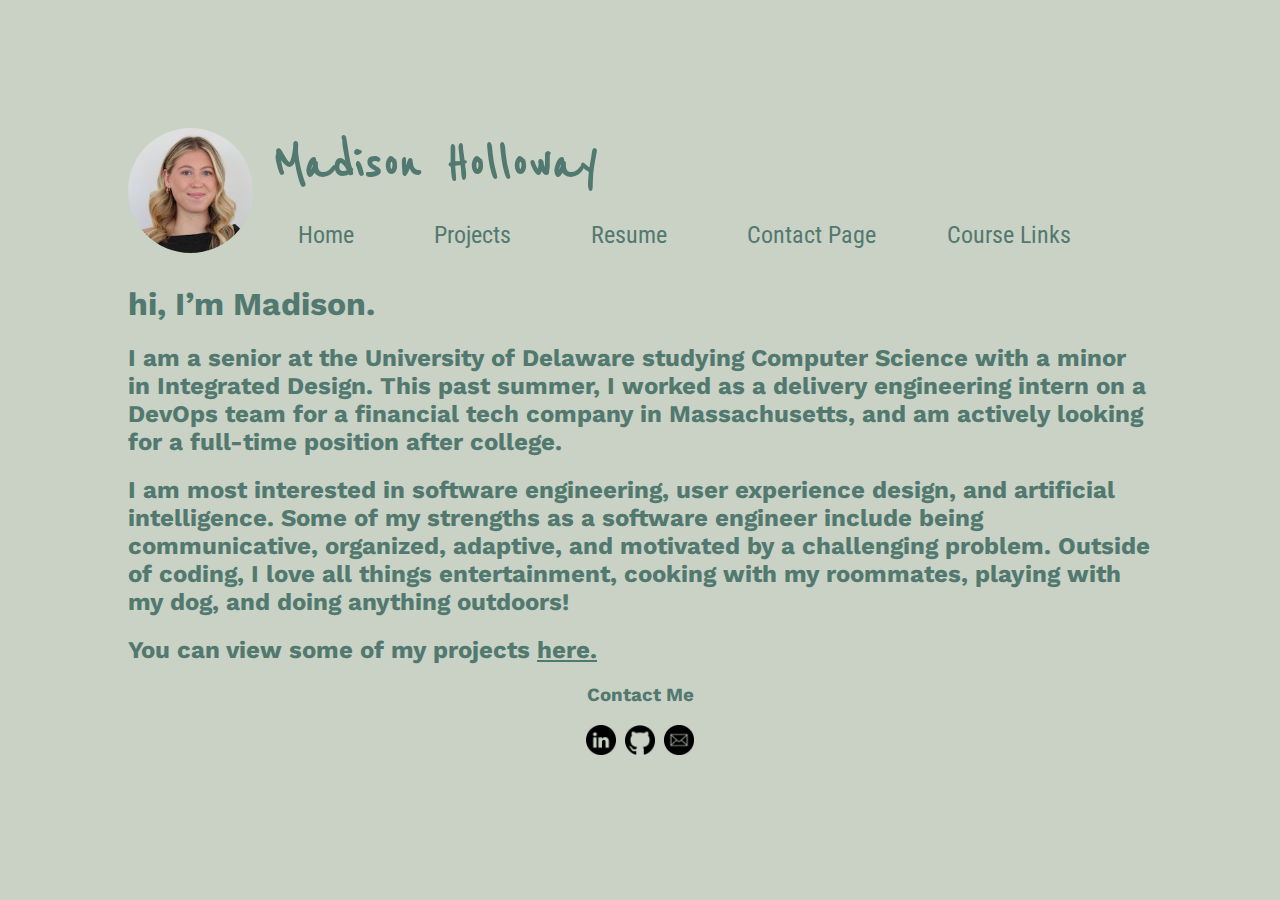
<file: index.html>
<!DOCTYPE html>
<html lang="en">

<head>
    <meta charset="utf-8">
    <meta name="viewport" content="width=device-width">
    <title>Personal Webpage 1</title>
    <link rel="stylesheet" href="styles.css">
    <script>
      function dropdownOnClick() {
      document.getElementById("myDropdown").classList.toggle("show");
    }
    
    window.onclick = function(event) {
      if (!event.target.matches('.dropbtn')) {
        var dropdowns = document.getElementsByClassName("dropdown-content");
        var i;
        for (i = 0; i < dropdowns.length; i++) {
          var openDropdown = dropdowns[i];
          if (openDropdown.classList.contains('show')) {
            openDropdown.classList.remove('show');
          }
        }
      }
    }
  </script>
</head>

<body>
  <div class="wrap">
    <div class="header">
        <img src="/images/profile.jpg" alt="my profile photo">
        <h1 class="title-name">Madison Holloway</h1>
        <ul>
          <li><a class="nav-link" aria-current="page" href="index.html">Home</a></li>
          <li><a class="nav-link" id="navbar-links" href="/projects.html">Projects</a></li>
          <li><a class="nav-link" id="navbar-links" href="/resume.html">Resume</a></li>
          <li><a class="nav-link" id="navbar-links" href="/contactForm.html">Contact Page</a><li>
          <li class="dropdown">
            <a href="javascript:void(0)" class="dropbtn">Course Links</a>
            <div class="dropdown-content">
              <a href="https://mattm401.github.io">Course Page</a>
              <a href="https://noahhodgson.github.io/474GithubPage/">Previous Student</a>
              <a href="https://katznoah.github.io/">Next Student</a>
            </div>
          </li>
      </ul>
    </div>
    <div class="page">
      <h1>hi, I’m Madison.</h1>
      <h2>I am a senior at the University of Delaware studying Computer Science with a minor in Integrated Design. This past summer, I worked as a delivery engineering intern on a DevOps team for a financial tech company in Massachusetts, and am actively looking for a full-time position after college.</h2>
      <h2>I am most interested in software engineering, user experience design, and artificial intelligence. Some of my strengths as a software engineer include being communicative, organized, adaptive, and motivated by a challenging problem. Outside of coding, I love all things entertainment, cooking with my roommates, playing with my dog, and doing anything outdoors! </h2>
      <h2>You can view some of my projects <a href="/projects.html">here.</a></h2>
    </div>
    <div class="footer">
      <h3>Contact Me</h3>
      <a href="https://www.linkedin.com/in/madison-holloway/"><img src="/images/linkedin.png" alt="LinkedIn profile" style="width:30px;height:30px;" class="contact-img"></a>
      <a href="https://github.com/madholl"><img src="/images/github.png" alt="Github profile" style="width:30px;height:30px;margin-left:5px;margin-right:5px" class="contact-img"></a>
      <a href="mailto:madholl@udel.edu?"><img src="/images/email.png" alt="email contact" style="width:30px;height:30px;" class="contact-img"></a>
    </div>
  </div>
</body>

</html>
</file>
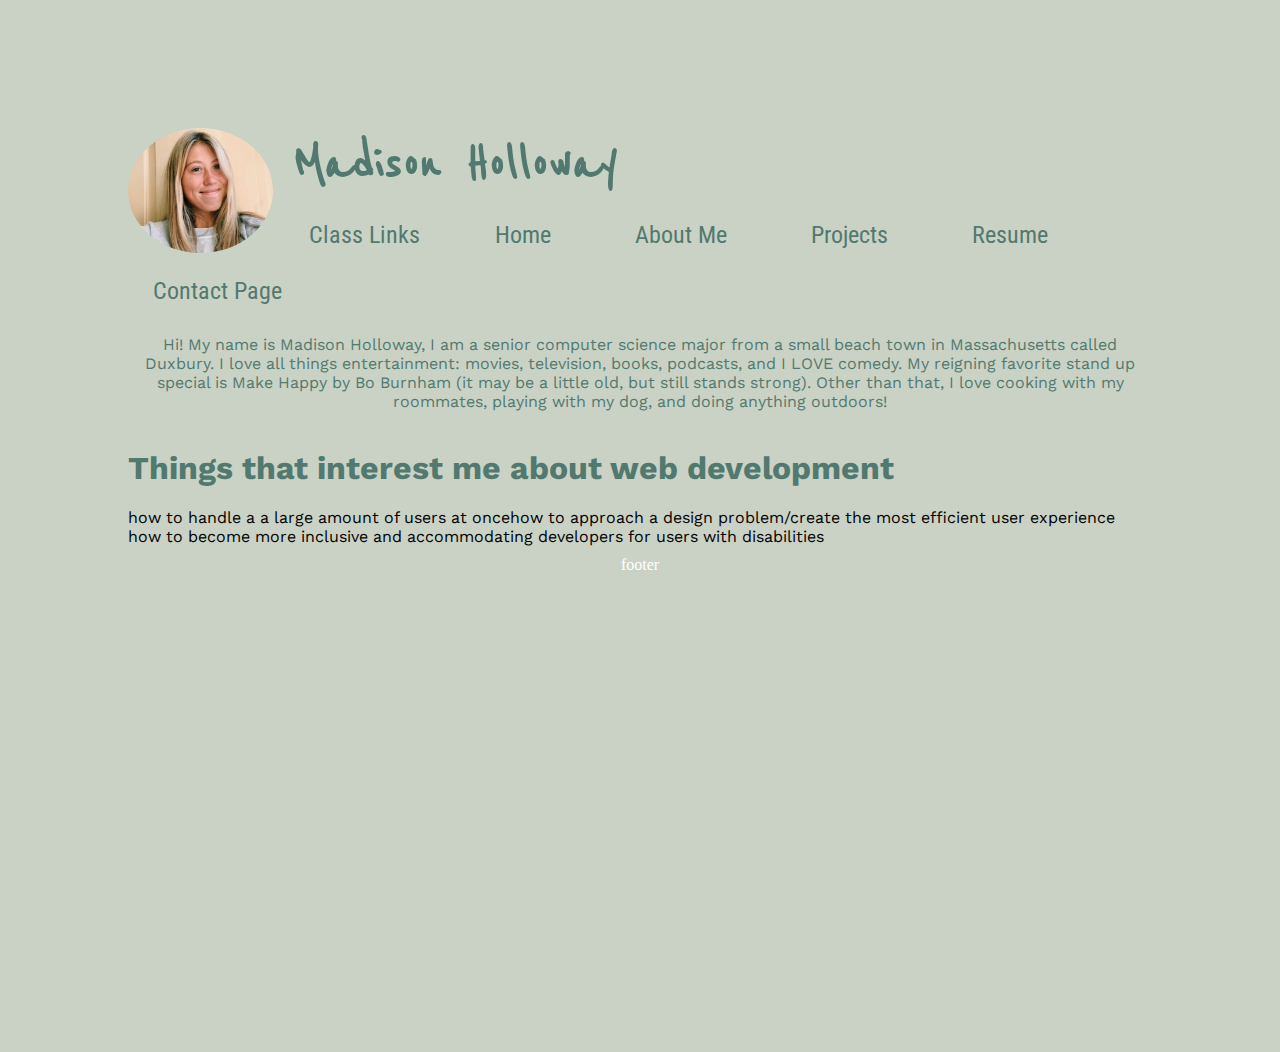
<file: aboutMe.html>
<head>
<link rel="stylesheet" href="styles.css">
</head>

<body>
  <div class="wrap">
    <div class="header">
      <img src="/images/photo.jpeg" alt="my profile photo" style="border-radius: 50%; width: 145px; height: 125px;">
      <h1 class="title-name">Madison Holloway</h1>
      <button class="dropbtn" onclick="myFunction()" class="dropbtn">Class Links</button>
      <div id="myDropdown" class="dropdown-content">
        <a href="https://mattm401.github.io">Course Page</a>
        <a href="https://noahhodgson.github.io/474GithubPage/">Previous Student</a>
        <a href="https://katznoah.github.io/">Next Student</a>
      </div>
      <a class="nav-link" href="index.html">Home</a>
      <a class="nav-link" aria-current="page" href="aboutMe.html">About Me</a>
      <a class="nav-link" href="/projects.html">Projects</a>
      <a class="nav-link" href="/resume.html">Resume</a>
      <a class="nav-link" href="/contactForm.html">Contact Page</a>
    </div>
    <div class="page">
      <div class="row">
        <p>
            Hi! My name is Madison Holloway, I am a senior computer science major 
            from a small beach town in Massachusetts called Duxbury. I love all 
            things entertainment: movies, television, books, podcasts, and I LOVE 
            comedy. My reigning favorite stand up special is Make Happy by Bo 
            Burnham (it may be  a little old, but still stands strong). Other than 
            that, I love cooking with my roommates, playing with my dog, and 
            doing anything outdoors! 
            </p>
    </div>
    <div class="row">
        <h1>Things that interest me about web development</h1>
        <ul>
            <li>how to handle a a large amount of users at once</li>
            <li>how to approach a design problem/create the most efficient user experience</li>
            <li>how to become more inclusive and accommodating developers for users with disabilities</li>
        </ul>
    </div>
    </div>
    <div class="footer">
      footer
    </div>
  </div>
</body>
</file>
<file: styles.css>
@import url('https://fonts.googleapis.com/css2?family=Abril+Fatface&family=Bayon&family=Bebas+Neue&family=Oswald&family=Poppins:ital,wght@0,100;0,200;1,200&family=Raleway:wght@500;600&family=Reenie+Beanie&family=Roboto+Condensed:wght@300&family=Source+Sans+Pro:wght@200;300;400&family=Work+Sans:ital,wght@0,100;1,100&display=swap');

.wrap {
  max-width: 1024px;
  padding: 80px 30px;
  width: 100%;
  min-height: 100%;
  margin-bottom: -50px;
}

body {
  background-color: #cad2c5;
}

a {
  color: #52796F;
  font-family: 'Work Sans', sans-serif;
}

.imgtext {
  color: #52796F;
  font-family: 'Work Sans', sans-serif;
  margin-top: 20px;
  width: 90%;
  margin-top: 25px;
  font-size: 125%;
}

div {
  display: block;
}

.page, .wrap {
  margin-left: auto;
  margin-right: auto;
}

.icon-column {
  float: left;
  width: 25%;
}

.description-column {
  float: left;
  width: 70%;
}

.row:after {
  content: "";
  display: table;
  clear: both;
}

@media screen and (max-width: 600px) {
  .column {
    width: 100%;
  }
}

.row img {
    margin:auto;
}

.row {
  margin-top: 10px;
  margin-bottom: 10px;
}

img.project-img {
  width: 165;
  height: 165;
  border-radius: 20%;
  box-shadow: 0px 8px 16px 0px rgba(0,0,0,0.2);
  color: #52796F;
  font-size: 1.5em/24px;
  font-family: 'Work Sans', sans-serif;
  margin-top: 20px;
  justify-items: center;
}

.left-page {
  float:left; 
  width:30%;

}

.right-page {
  float:left; 
  width:70%;
  background-color:thistle;

}

h1 {
    color: #52796F;
    font-family: 'Work Sans', sans-serif;

}

h2, h3 {
  color: #52796F;
  font-family: 'Work Sans', sans-serif;
}

p {
    text-align: center;
    font-family: 'Work Sans', sans-serif;
    color: #52796F;
    padding:0px;
}

label {
  font-family: 'Work Sans', sans-serif;
  color: #cad2c5;
  padding:0px;
} 
input::placeholder {
  font-family: 'Work Sans', sans-serif;
    color: #52796F;
    padding:0px;
}

li { 
    font-family: 'Work Sans', sans-serif;
    align-items: center;
    list-style-type: none;
}

input[type=text], input[type=email], input[type=phone] {
    width: 100%;
    padding: 12px 20px;
    margin: 8px 0;
    box-sizing: border-box;
  }

  input[type=textarea] {
    width: 100%;
    padding: 12px 20px;
    margin: 8px 0;
    box-sizing: border-box;
}

input[type="submit"] {
    background-color: #cad2c5; 
    color: #52796F;
    border: none;
    padding: 15px 32px;
    text-align: center;
    text-decoration: none;
    display: inline-block;
    font-size: 16px;
    font-family: 'Roboto Condensed', sans-serif;
}

div.contact-container {
    border-radius: 5px;
    background-color: #52796f;
    opacity: 85%;
    box-shadow: 0px 8px 16px 0px rgba(0,0,0,0.2);
    padding: 20px;
  }

.about-me {
    background-color: lightblue;

}

main {
    color: white;
}

#modal-success {
    display: none;
    position: fixed; 
    padding-top: 100px;
    left: 0; 
    top: 0;
    width: 100%;
    height: 100%; 
    background-color: rgb(0, 0, 0);
    background-color: rgba(0, 0, 0, 0.5);
  }
  
  #modal-error {
    display: none;
    position: fixed; 
    padding-top: 100px;
    left: 0; 
    top: 0;
    width: 100%;
    height: 100%; 
    background-color: rgb(0, 0, 0);
    background-color: rgba(0, 0, 0, 0.5);
  }

  .modal-content {
    position: relative; 
    background-color: white;
    padding: 50px; 
    margin: auto; 
    width: 75%;  
    -webkit-animation-name: animatetop;
    -webkit-animation-duration: 0.4s;
    animation-name: animatetop;
    animation-duration: 0.4s
  }

  .modal-content p {
    color: #52796F;
    font-family: 'Roboto Condensed', sans-serif;
  }

  .close-btn #closeBtnSuccess  {
    float: right; 
    color: lightgray; 
    font-size: 24px;  
    font-weight: bold;
  }
  .close-btn:hover {
    color: darkgray;
  }

.dropbtn {
  background-color:transparent;
  border: none;
  cursor: pointer;
}

h1.title-name {
  font-size: 60px;
  font-family: 'Reenie Beanie', cursive;
  margin-bottom: 10px;
}

.dropdown-content {
  display: none;
  position: absolute;
  background-color: #f1f1f1;
  min-width: 160px;
  box-shadow: 0px 8px 16px 0px rgba(0,0,0,0.2);
  z-index: 1;
}


.dropdown-content a {
  display: block;
}

.resume-link {
  text-decoration: none;
  text-align: center;
}

.resume-link:hover {
  color: #354f52;
}

iframe {
  width: 80%;
  height: 600px;
  display: block;
  margin: 0 auto;
  margin-top: 20px;
  box-shadow: 0px 8px 16px 0px rgba(0,0,0,0.2);
}

.footer {
  height: 50px;
  margin-top: 10px;
  background-color: transparent;
  color: white;
  text-align: center;
}

.header img {
  float:left; 
  border-radius: 50%; 
  width: 125px; 
  height: 125px;
  margin-right: 20px;
}

.header #title-name {
  padding-left: 20px;
}

.dropdown-content a:hover {background-color: #ddd}

.show {display:block;}

.nav-link, .myDropdown, button {
  position: relative;
  color: #52796F;
  text-decoration: none;
  padding: 14px 25px;
  text-align: center;
  text-decoration: none;
  display:inline-flex; 
  font-size: 150%;
  margin-right: 30px;
  font-family: 'Roboto Condensed', sans-serif;
  outline: none;
}

.dropdown-content a {
  font-family: 'Roboto Condensed', sans-serif;
  color: #52796F;
  font-size: 120%;
  text-decoration: none;
}

.nav-link:hover, .myDropdown:hover, button:hover, li a:hover, .dropdown:hover .dropbtn {
  color: #52796F;
}

.nav-link:hover::before, .myDropdown:hover::before, button:hover::before {
  transform: scaleX(1);
}

.nav-link::before, .myDropdown::before, button::before {
  content: "";
  position: absolute;
  display: block;
  width: 100%;
  height: 4px;
  bottom: 0;
  left: 0;
  background-color: #52796F;
  transform: scaleX(0);
  transform-origin: top left;
  transition: transform 0.3s ease;
}


  @-webkit-keyframes animatetop {
    from {top:-300px; opacity:0} 
    to {top:0; opacity:1}
  }
  @keyframes animatetop {
    from {top:-300px; opacity:0}
    to {top:0; opacity:1}
  }


  ul {
    list-style-type: none;
    margin: 0;
    padding: 0;
    overflow: hidden;
  }
  
  li {
    float: left;
  }
  
  li a, .dropbtn {
    display: inline-block;
    color:  #52796F;
    font-size: 150%;
    font-family: 'Roboto Condensed', sans-serif;
    text-align: center;
    padding: 14px 16px;
    text-decoration: none;
  }
  
  li.dropdown {
    display: inline-block;
  }
  
  .dropdown-content {
    display: none;
    position: absolute;
    background-color: #f9f9f9;
    min-width: 160px;
    box-shadow: 0px 8px 16px 0px rgba(0,0,0,0.2);
    z-index: 1;
  }
  
  .dropdown-content a {
    color: #52796F;
    padding: 12px 16px;
    text-decoration: none;
    display: block;
    text-align: left;
  }
  
  .dropdown-content a:hover {background-color: #f1f1f1;}
  
  .dropdown:hover .dropdown-content {
    display: block;
  }
</file>
